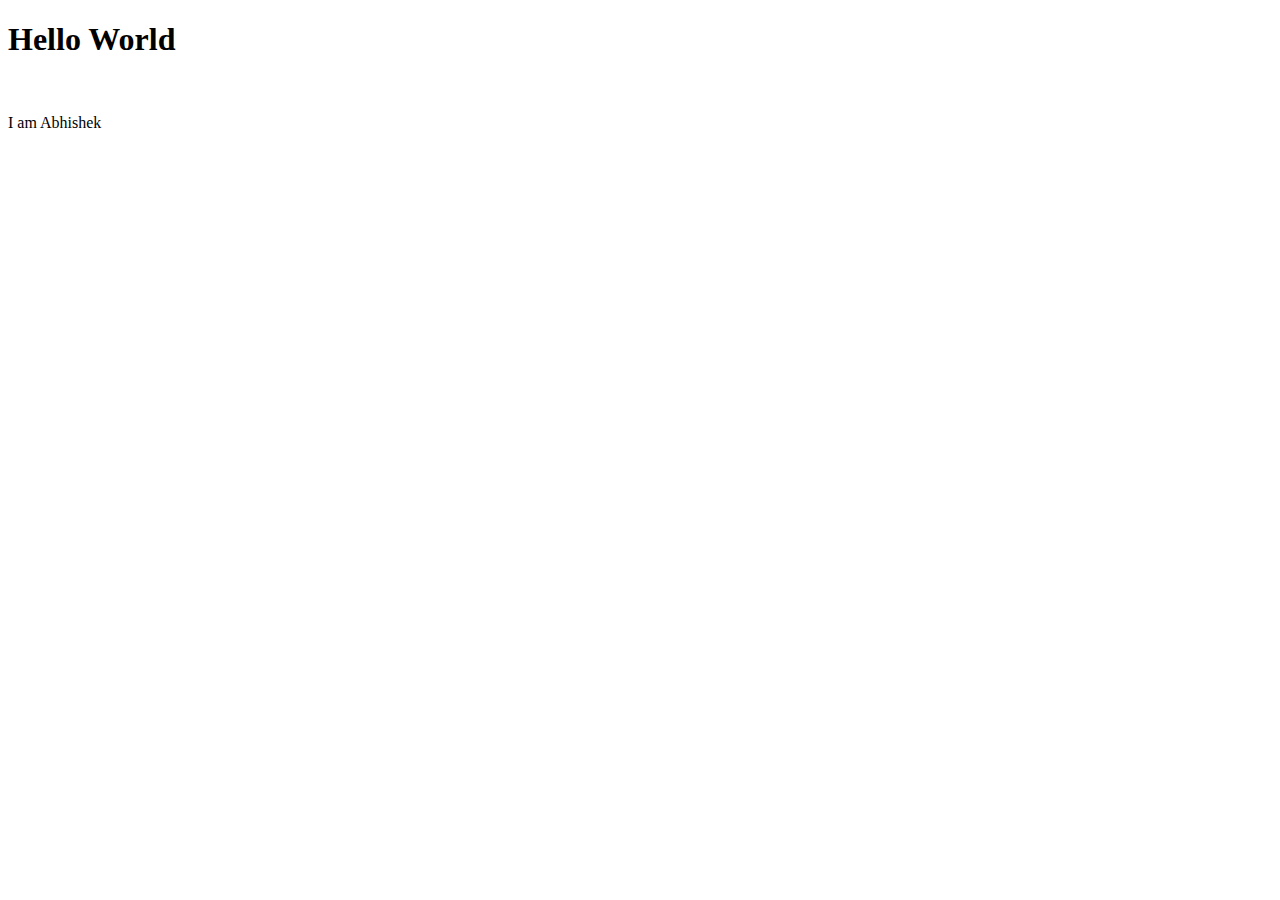
<file: LocalRepo/index.html>
<!DOCTYPE html>
<html lang="en">
<head>
 
    <meta charset="UTF-8">
    <meta name="viewport" content="width=device-width, initial-scale=1.0">
    <title>Document</title>
</head>
<body>
    <h1>Hello World </h1>
    <br>
    <p> I am Abhishek</p>
   
</body>
</html>
</file>
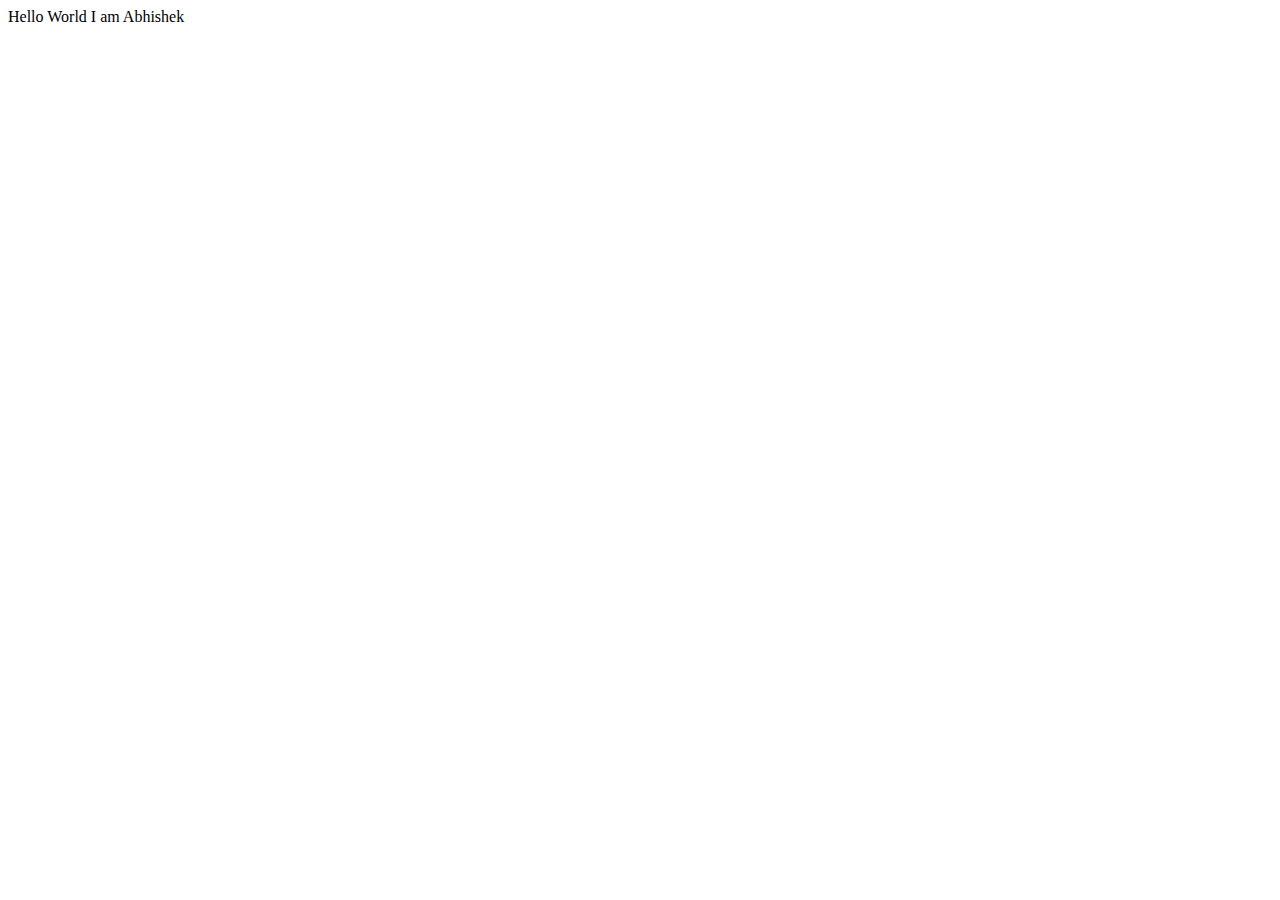
<file: Practicals/indextrial.html>
<!DOCTYPE html>
<html lang="en">
<head>
    <meta charset="UTF-8">
    <meta name="viewport" content="width=device-width, initial-scale=1.0">
    <title>Document</title>
</head>
<body>
    Hello World 
    I am Abhishek
</body>
</html>
</file>
